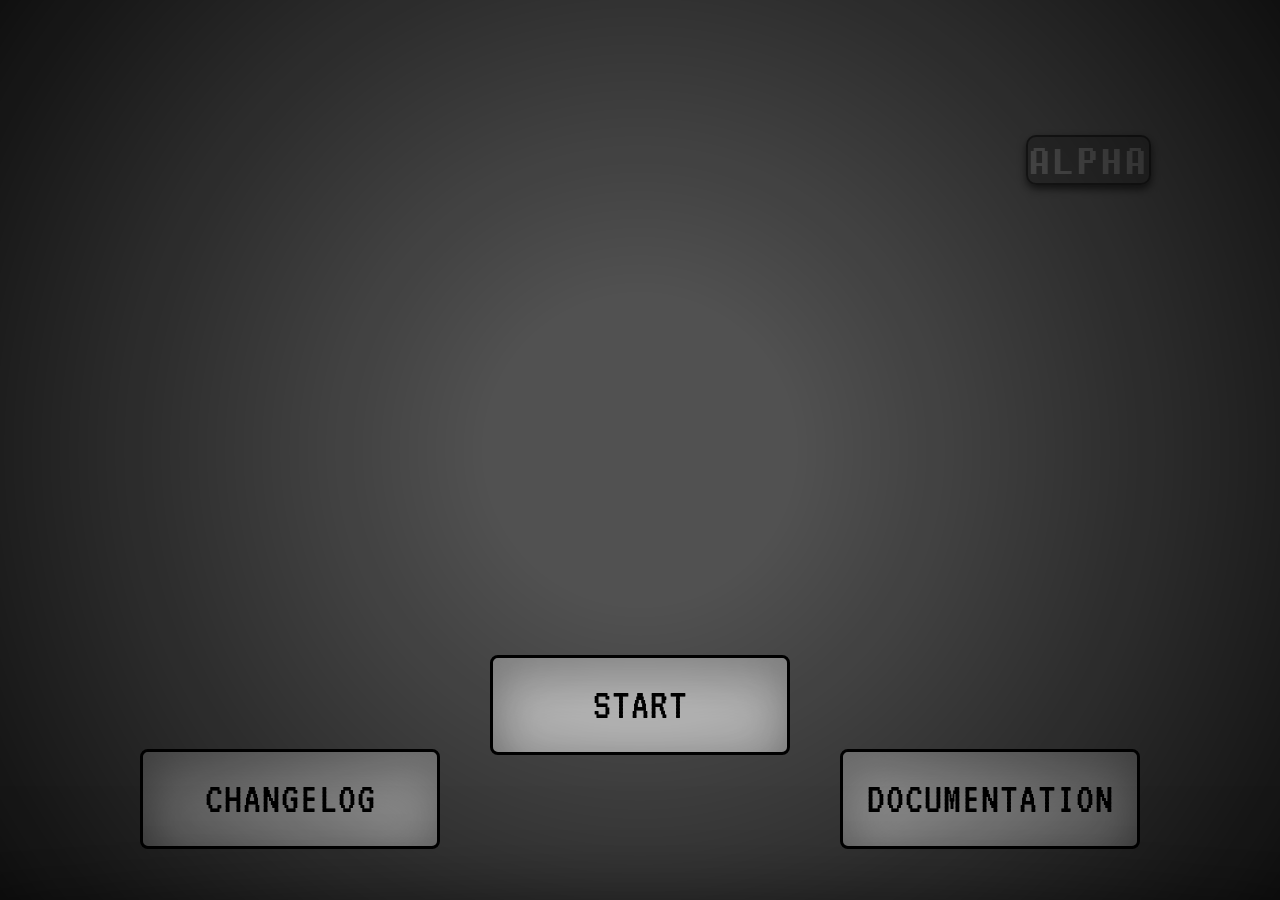
<file: index.html>
<!DOCTYPE html>
<html lang="en">
<head>
    <meta charset="UTF-8">
    <title>Title</title>
    
    <link rel="preconnect" href="https://fonts.googleapis.com">
    <link rel="preconnect" href="https://fonts.gstatic.com" crossorigin>
    <link href="https://fonts.googleapis.com/css2?family=VT323&display=swap" rel="stylesheet">
    
    <link href="CSS/FirstPageCss.css" rel="stylesheet">
   
</head>
<body>
    <div id="square2"></div>
    
    <div class="element"> ALPHA </div>

   
    <div class="container">
        
        <button id="myDiv2" onclick="openNewPage2()" class="LeftButtonChangeLog">Changelog</button>
        <button id="myDiv1" onclick="openNewPage1()" class="Father">start</button> <!-- Центральная кнопка -->
        <button id="myDiv3" onclick="openNewPage3()" class="RightButtonDescription">Documentation</button>
    </div>

   
    <div class="vignette"></div>
    <div id="square"></div>



    <script src="JS/FirstPageScripts.js"></script>
    <div id="square3"></div>

</body>
</html>
</file>
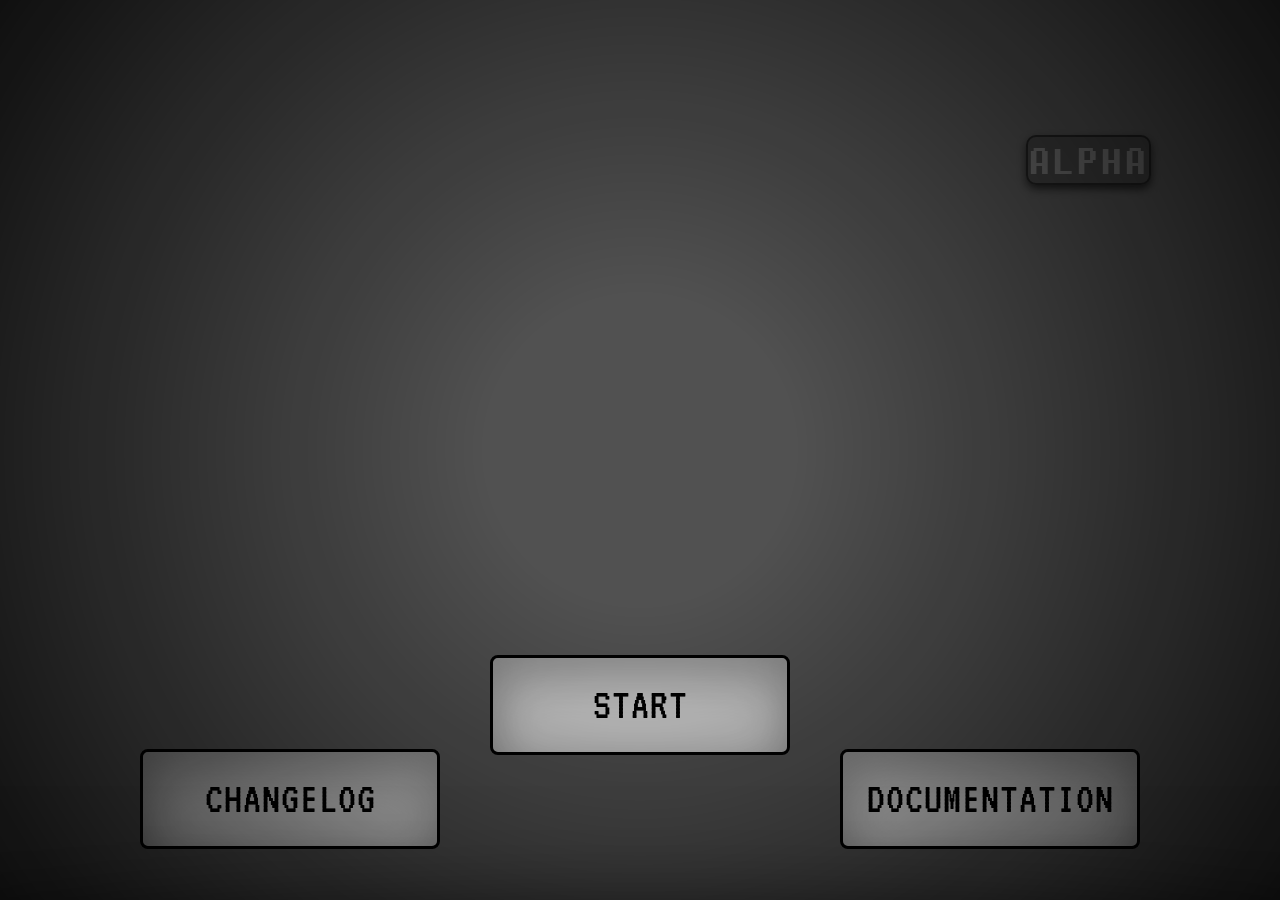
<file: FirstPage.html>
<!DOCTYPE html>
<html lang="en">
<head>
    <meta charset="UTF-8">
    <title>Title</title>
    
    <link rel="preconnect" href="https://fonts.googleapis.com">
    <link rel="preconnect" href="https://fonts.gstatic.com" crossorigin>
    <link href="https://fonts.googleapis.com/css2?family=VT323&display=swap" rel="stylesheet">
    
    <link href="CSS/FirstPageCss.css" rel="stylesheet">
   
</head>
<body>
    <div id="square2"></div>
    
    <div class="element"> ALPHA </div>

   
    <div class="container">
        
        <button id="myDiv2" onclick="openNewPage2()" class="LeftButtonChangeLog">Changelog</button>
        <button id="myDiv1" onclick="openNewPage1()" class="Father">start</button> <!-- Центральная кнопка -->
        <button id="myDiv3" onclick="openNewPage3()" class="RightButtonDescription">Documentation</button>
    </div>

   
    <div class="vignette"></div>
    <div id="square"></div>



    <script src="JS/FirstPageScripts.js"></script>
    <div id="square3"></div>

</body>
</html>
</file>
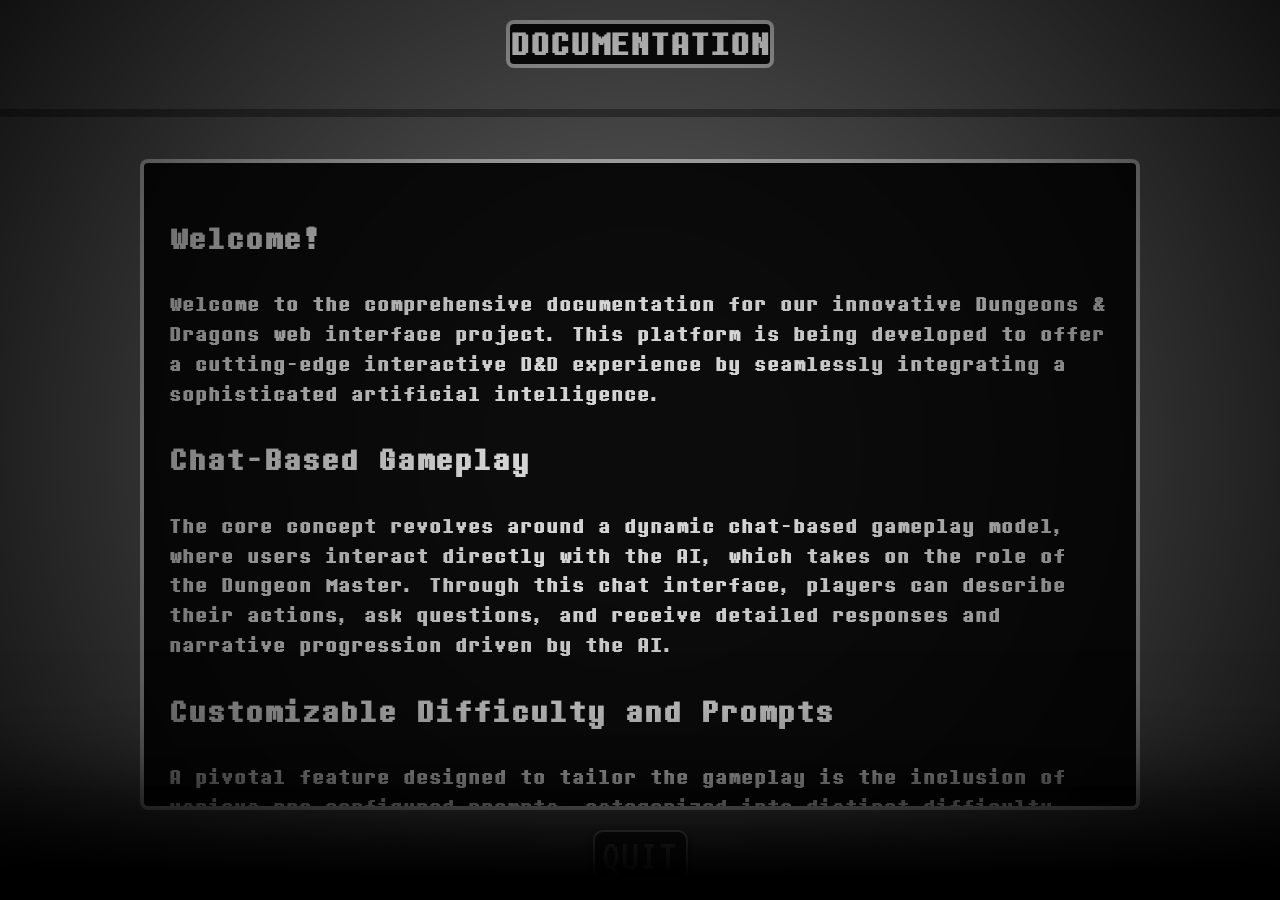
<file: HTML/FourPage.html>
<!DOCTYPE html>
<html lang="en">
<head>
    <meta charset="UTF-8">
    <title>Title</title>
    <link rel="stylesheet" href="../CSS/FourPage.css"> <!-- Назовем файл CSS style.css или оставим ThirdPage.css -->
    <style>
      /* Стили для body лучше держать в CSS файле */
      body {
        min-height: 100vh; /* Чтобы body занимал всю высоту */
        margin: 0; /* Убираем отступы по умолчанию */
        padding: 20px; /* Добавим немного отступов по краям */
        box-sizing: border-box; /* Чтобы padding не увеличивал размер body */

        /* --- Добавляем Flexbox для управления дочерними элементами --- */
        display: flex;
        flex-direction: column; /* Элементы будут идти сверху вниз */
        align-items: center; /* Центрируем элементы по горизонтали */
        gap: 20px; /* Пространство между основными блоками */
      }
      html, body {
    height: 100%;
    margin: 0;
    overflow: hidden; /* убираем возможность листать */
  }
    </style>
    <!-- Подключаем шрифты здесь -->
    <link rel="preconnect" href="https://fonts.googleapis.com">
    <link rel="preconnect" href="https://fonts.gstatic.com" crossorigin>
    <link href="https://fonts.googleapis.com/css2?family=VT323&display=swap" rel="stylesheet">
</head>
<body>

    <!-- Порядок элементов важен для потока -->
    <div class="Name">Documentation</div>
    <h1 class="Bar"></h1> <!-- Пустой H1? Может, текст сюда перенести? -->
    <div class="Bla">
        <h2>Welcome!</h2>
        <p>Welcome to the comprehensive documentation for our innovative Dungeons & Dragons web interface project. This platform is being developed to offer a cutting-edge interactive D&D experience by seamlessly integrating a sophisticated artificial intelligence.</p>

        <h2>Chat-Based Gameplay</h2>
        <p>The core concept revolves around a dynamic chat-based gameplay model, where users interact directly with the AI, which takes on the role of the Dungeon Master. Through this chat interface, players can describe their actions, ask questions, and receive detailed responses and narrative progression driven by the AI.</p>

        <h2>Customizable Difficulty and Prompts</h2>
        <p>A pivotal feature designed to tailor the gameplay is the inclusion of various pre-configured prompts, categorized into distinct difficulty levels:</p>
        <ul>
            <li><strong>Easy</strong></li>
            <li><strong>Normal</strong></li>
            <li><strong>Hard</strong></li>
            <li><strong>Extreme</strong></li>
        </ul>
        <p>Selecting a prompt at the beginning of your adventure will influence the initial setting, the types of challenges you encounter, and the overall complexity of the narrative managed by the AI, ensuring a unique experience for each play session and catering to players of all skill levels.</p>

        <h2>Website Architecture</h2>
        <p>The website architecture is structured for intuitive navigation, featuring:</p>
        <ul>
            <li><strong>Main Landing Page:</strong> serves as the entry point.</li>
            <li><strong>Detailed Changelog Page:</strong> keeps users informed about the project's development and recent additions (e.g., animated background and neural network integration).</li>
            <li><strong>Documentation Page:</strong> provides in-depth information about the platform.</li>
            <li><strong>Dedicated Difficulty Selection Screen:</strong> allows you to choose your desired prompt difficulty before starting a game.</li>
            <li><strong>Central Chat Page:</strong> is the heart of the D&D interaction with the AI.</li>
        </ul>

        <h2>Continuous Development</h2>
        <p>We are committed to continuous development and improvement, with plans to introduce further enhancements and features (indicated by various placeholder elements throughout the site) to enrich the gameplay and elevate the user experience within our evolving AI-driven D&D universe.</p>
    </div>
    <button onclick="Quit()" class="BackB">quit</button>

    <!-- Элементы с position: fixed остаются без изменений -->
    <div id="square"></div>
    <div id="square2"></div>
    <div class="vignette"></div>

    <!-- Скрипты лучше подключать в конце body -->
    <script src="../JS/SecondPageScripts.js"></script>
    <script src="../JS/ThirdANDfourPage1script.js"></script>
</body>
</html>
</file>
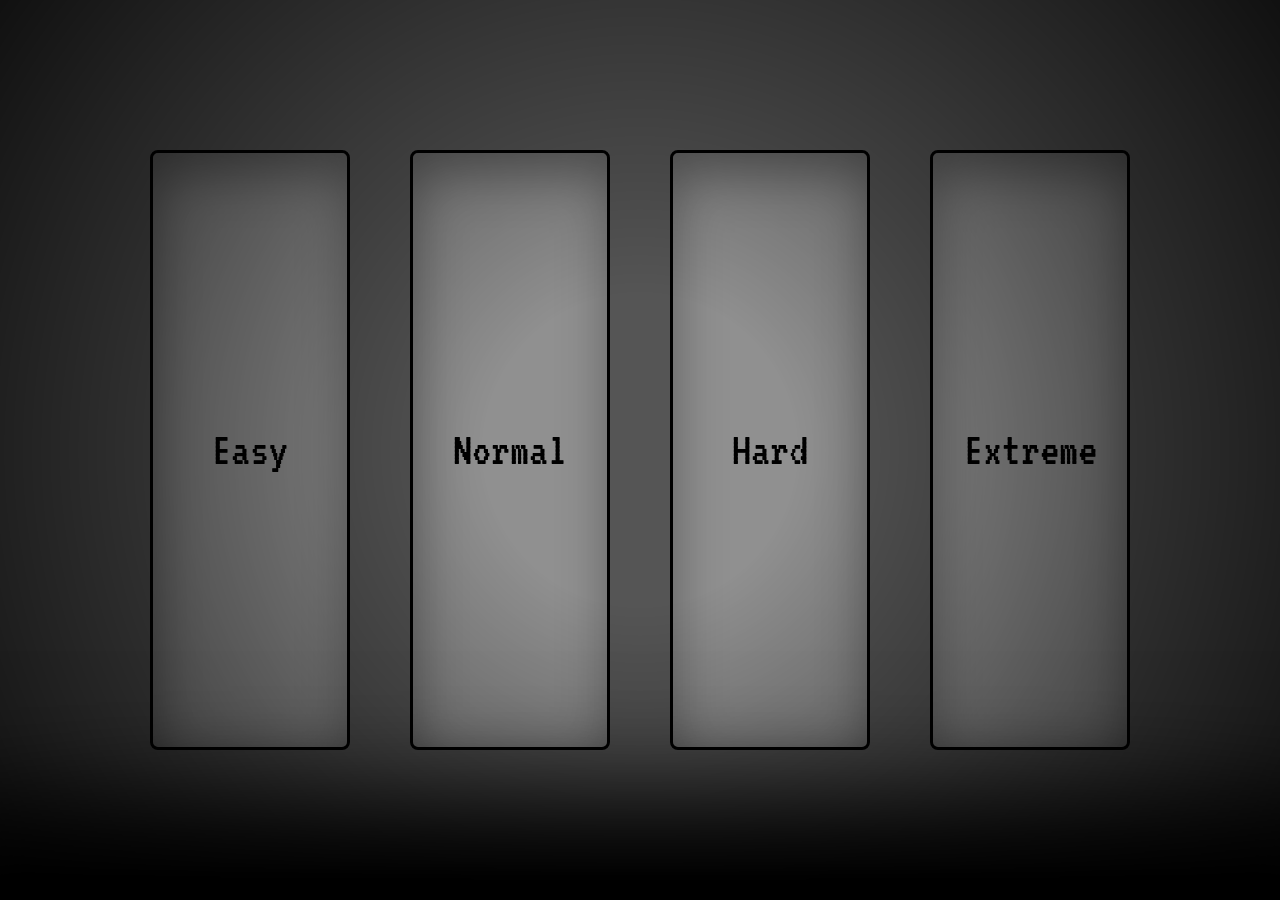
<file: HTML/SecondPageGamePromt.html>
<!DOCTYPE html>
<html lang="en">
<head>
    <meta charset="UTF-8">
    <title>Title</title>
    <!-- Используйте либо внешний файл CSS, либо блок <style> -->
    <link rel="stylesheet" href="../CSS/SecondPageCss.css"> <!-- Назовем CSS файл style.css -->
    <style>
        /* Стили для body лучше тоже вынести в CSS файл, но можно оставить и здесь */
        body {
            min-height: 100vh; /* Важно, чтобы body занимал высоту экрана */
            margin: 0; /* Убрать отступы по умолчанию */
            display: flex; /* Сделаем body flex-контейнером */
            flex-direction: column; /* Чтобы .container и другие элементы шли друг под другом */
        }
    </style>
</head>
<body>
    <!-- Контейнер для кнопок -->
    <div class="container">
        <!-- Используем общий класс .Fpromt для стилей -->
        <button id="Fpromt1" class="Fpromt">Easy</button>
        <button onclick="openNewPage231231()" id="Fpromt2" class="Fpromt">Normal</button>
        <button id="Fpromt3" class="Fpromt">Hard</button>
        <button id="Fpromt4" class="Fpromt">Extreme</button>
    </div>

    <!-- Остальные элементы (виньетка, квадраты) остаются как есть -->
    <div class="vignette"></div>
    <div id="square"></div>
    <div id="square1"></div>

    <script src="../JS/SecondPageScripts.js"></script>
</body>
</html>
</file>
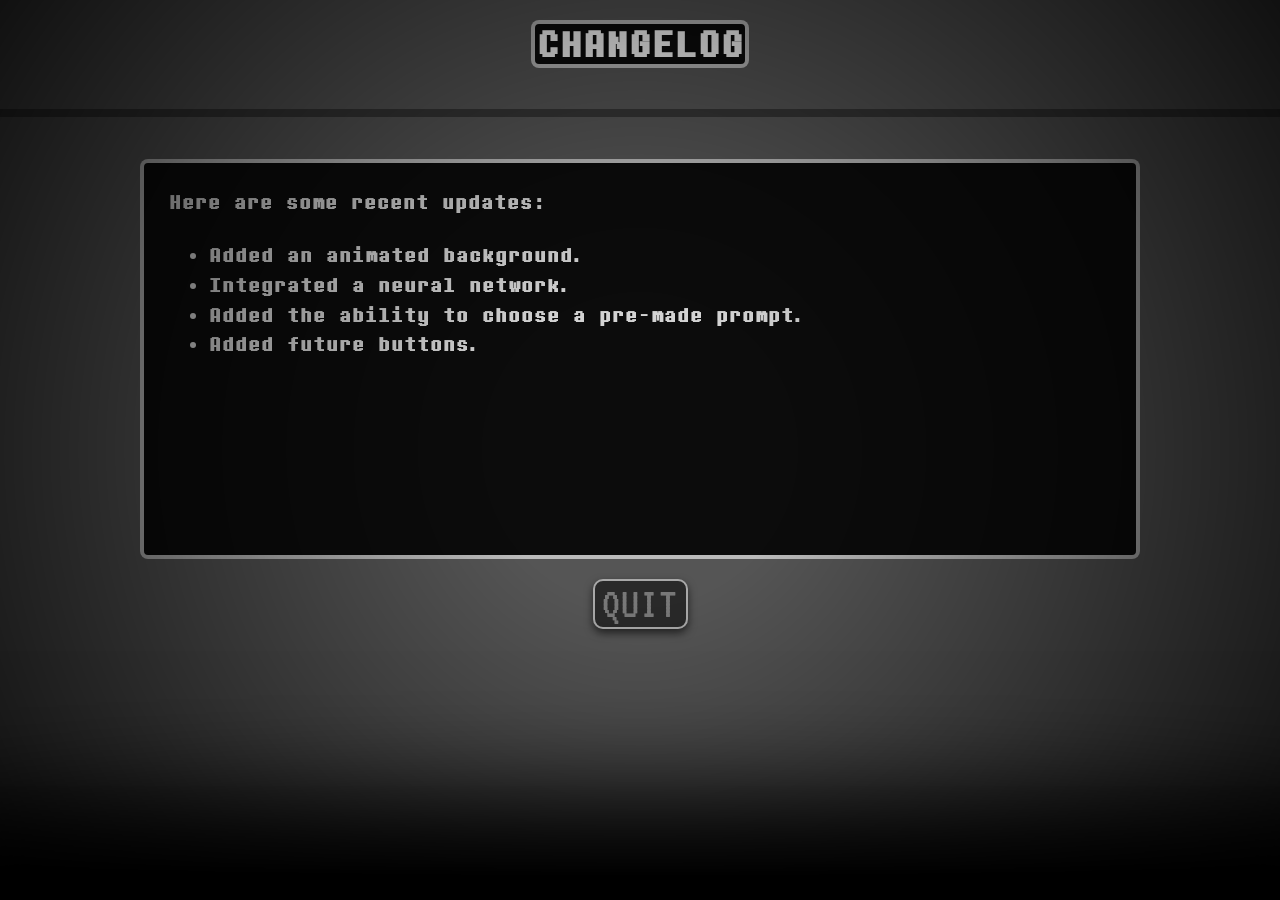
<file: HTML/ThirdPage.html>
<!DOCTYPE html>
<html lang="en">
<head>
    <meta charset="UTF-8">
    <title>Title</title>
    <link rel="stylesheet" href="../CSS/ThirdPage.css"> <!-- Назовем файл CSS style.css или оставим ThirdPage.css -->
    <style>
      /* Стили для body лучше держать в CSS файле */
      body {

        min-height: 100vh; /* Чтобы body занимал всю высоту */
        margin: 0; /* Убираем отступы по умолчанию */
        padding: 20px; /* Добавим немного отступов по краям */
        box-sizing: border-box; /* Чтобы padding не увеличивал размер body */

        /* --- Добавляем Flexbox для управления дочерними элементами --- */
        display: flex;
        flex-direction: column; /* Элементы будут идти сверху вниз */
        align-items: center; /* Центрируем элементы по горизонтали */
        gap: 20px; /* Пространство между основными блоками */
      }
      html, body {
    height: 100%;
    margin: 0;
    overflow: hidden; /* убираем возможность листать */
  }
    </style>
    <!-- Подключаем шрифты здесь -->
    <link rel="preconnect" href="https://fonts.googleapis.com">
    <link rel="preconnect" href="https://fonts.gstatic.com" crossorigin>
    <link href="https://fonts.googleapis.com/css2?family=VT323&display=swap" rel="stylesheet">
</head>
<body>

    <!-- Порядок элементов важен для потока -->
    <div class="Name">ChangeLog</div>
    <h1 class="Bar"></h1> <!-- Пустой H1? Может, текст сюда перенести? -->
    <div class="Bla">
        Here are some recent updates:
        <ul>
            <li>Added an animated background.</li>
            <li>Integrated a neural network.</li>
            <li>Added the ability to choose a pre-made prompt.</li>
            <li>Added future buttons.</li>
        </ul>
    </div>
    <button onclick="Quit()" class="BackB">quit</button>

    <!-- Элементы с position: fixed остаются без изменений -->
    <div id="square"></div>
    <div id="square2"></div>
    <div class="vignette"></div>

    <!-- Скрипты лучше подключать в конце body -->
    <script src="../JS/SecondPageScripts.js"></script>
    <script src="../JS/ThirdANDfourPage1script.js"></script>
</body>
</html>
</file>
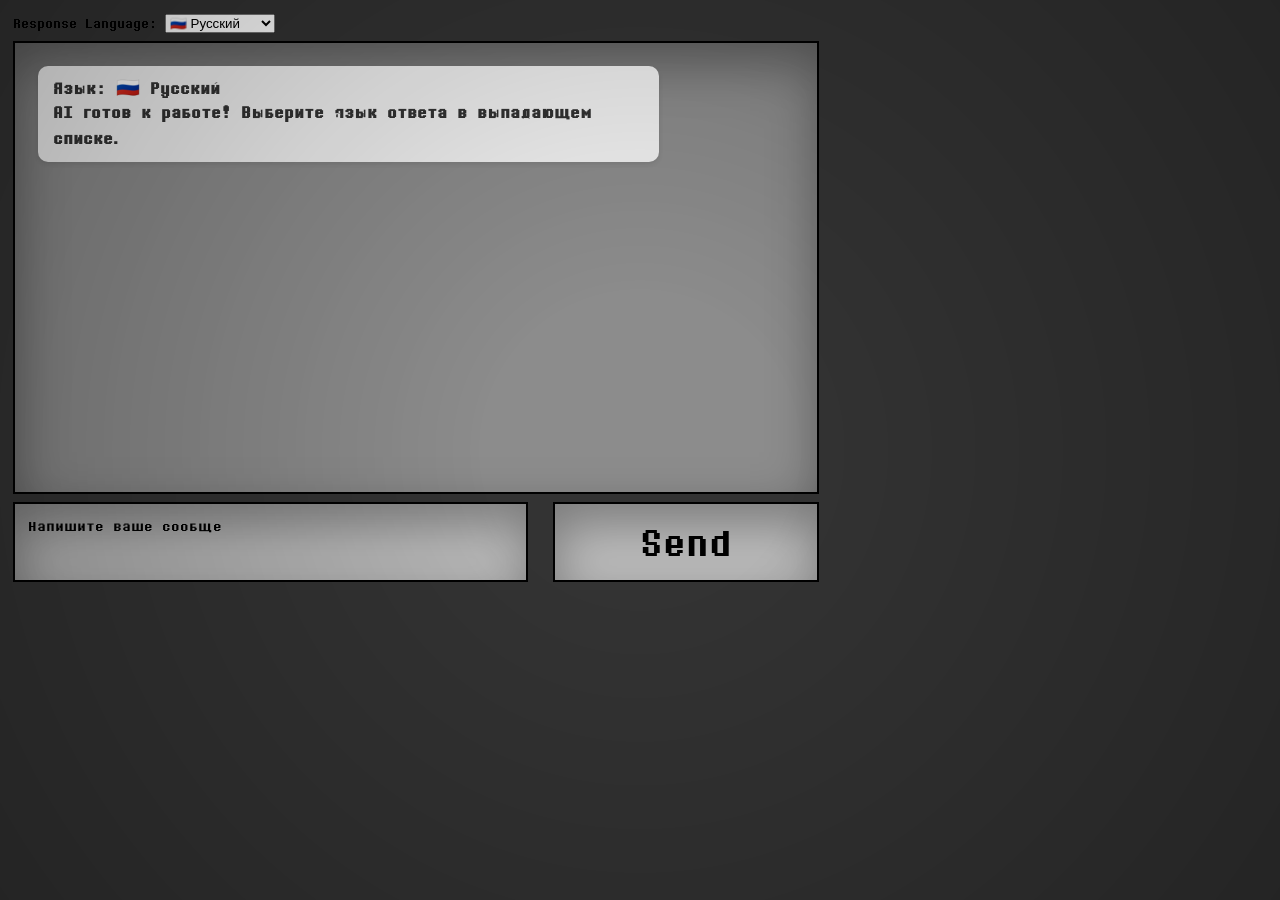
<file: HTML/z-ChatPage.html>
<!DOCTYPE html>
<html lang="ru">
<head>
    <meta charset="UTF-8">
    <meta name="viewport" content="width=device-width, initial-scale=1.0">
    <title>AI Chat - Многоязычный</title>
    <link rel="stylesheet" href="../CSS/ChatPage.css">
    <link href="https://fonts.googleapis.com/css2?family=VT323&display=swap" rel="stylesheet">
</head>
<body>
<div class="main-flex">
    <div class="left-column">
        <div class="language-selector">
            <label for="chat-language">Response Language:</label>
            <select id="chat-language">
                <option value="russian">🇷🇺 Русский</option>
                <option value="ukrainian">🇺🇦 Українська</option>
                <option value="english">🇺🇸 English</option>
                <option value="german">🇩🇪 Deutsch</option>
                <option value="french">🇫🇷 Français</option>
                <option value="spanish">🇪🇸 Español</option>
                <option value="italian">🇮🇹 Italiano</option>
                <option value="chinese">🇨🇳 中文</option>
            </select>
        </div>
        <div class="Chat" id="chat-display"></div>
        <div class="FlexForChatButtons">
            <div class="Vvod"><textarea id="chat-input"></textarea></div>
            <div class="BrightFromVvod"><button id="send-button">Send</button></div>
        </div>
    </div>

    <!--    <div class="right-column">
            <button class="B3">placeholder</button>
            <button class="B4">placeholder</button>
            <button class="B5">placeholder</button>
            <button class="B6">placeholder</button>
        </div> -->
</div>
<script src="../JS/chat.js"></script>
<div id="square3"></div>
<div class="vignette"></div>

</body>
</html>
</file>
<file: CSS/FirstPageCss.css>
/* =============== ОСНОВНЫЕ СТИЛИ И ШРИФТЫ =============== */

/* Импорт шрифта должен быть первой строкой */

@font-face {
  font-family: 'DeterminationMonoRus';
  src: url('../FILES/determinationmonorusbylyajk.otf') format('opentype');
  font-weight: normal;
  font-style: normal;
}

html {
  height: 100%; /* Оставляем для body height: 100% если нужно, или убираем если body использует vh */
  box-sizing: border-box;
  /* --- ДОБАВЛЕНО --- */
  overflow: hidden; /* Предотвращаем прокрутку на корневом элементе */
  padding: 0; /* Убираем возможные отступы по умолчанию */
  margin: 0;  /* Убираем возможные отступы по умолчанию */
  /* --- КОНЕЦ ДОБАВЛЕННОГО --- */
}

*, *::before, *::after {
  box-sizing: inherit; /* Наследуем box-sizing */
}

body {
  height: 100%; /* или min-height: 100vh; */
  margin: 0;
  overflow: hidden; /* Скрываем прокрутку */
  /* Удаляем свойства фоновой гифки */
  /* background-image: url("../FILES/niko-neko.gif"); */
  /* background-size: cover; */
  /* background-repeat: no-repeat; */
  /* background-position: center; */
  /* Добавляем анимированный цвет фона */
  background-color: #555555; /* Начальный средний серый цвет */
  animation: greyPulse 5s ease-in-out infinite; /* Применяем анимацию: 5 секунд, плавное, бесконечно */
  font-family: 'DeterminationMonoRus', 'VT323', monospace; /* Шрифт по умолчанию для всего */
  display: flex; /* Используем Flexbox для body */
  flex-direction: column; /* Основные блоки идут сверху вниз */
  /* align-items: center; */ /* Центрируем .element и .container по горизонтали */
}

/* =============== ЭЛЕМЕНТ "ALPHA" =============== */

.element {
  position: relative;
  opacity: 0; /* Для анимации */
  width: 125px;
  height: 50px;
  border-radius: 10px; /* px лучше % */
  background-color: rgba(0, 0, 0, 0.21);
  box-shadow: 0 4px 8px rgba(0, 0, 0, 0.61);
  border: 2px solid rgba(0, 0, 0, 0.47);
  cursor: default; /* Не кнопка, убираем pointer */
  color: rgb(120, 120, 120);
  font-size: 45px;
  line-height: 1;
  text-transform: uppercase;
  letter-spacing: 1px;
  Bottom: -10%;
  left: 35%;
  display: flex; /* Используем flex для центрирования текста ВНУТРИ */
  justify-content: center;
  align-items: center;

  margin: 5vh auto 0; /* Отступ сверху 5% высоты окна, авто по бокам для центрирования */

  /* Анимации остаются */
  animation-name: fadeIn, idlePulse;
  animation-duration: 1s, 2000ms;
  animation-timing-function: ease-in-out, ease-in-out;
  animation-delay: 0s, 1s;
  animation-fill-mode: forwards;
  animation-iteration-count: 1, infinite;
}

.element.visible {
  opacity: 1;
}

/* =============== КОНТЕЙНЕР КНОПОК =============== */

.container {
  display: flex; /* Включаем Flexbox */
  /* height: 90vh; */ /* Можно убрать, пусть высота определяется содержимым и flex-grow */
  flex-grow: 1; /* Занимает оставшееся пространство в body */
  justify-content: center; /* Центрируем группу кнопок по горизонтали */
  align-items: center; /* Центрируем кнопки по вертикали (в середине доступного пространства) */
  /* align-items: flex-end; */ /* Если нужно прижать кнопки к низу контейнера */
  gap: 50px; /* Расстояние между кнопками (настройте) */
  padding: 20px; /* Отступы внутри контейнера */
}

/* =============== СТИЛИ КНОПОК =============== */

/* Общие стили для всех кнопок в контейнере */
.container button {

  position: relative;
  /* Убрано: position, top, left */
  width: 300px;
  height: 100px;
  border: 3px solid black; /* Базовая рамка */
  background-color: #ffffffcb;
  border-radius: 8px;
  box-shadow: inset 2px 20px 50px rgba(0, 0, 0, 0.35);
  color: rgba(0, 0, 0);
  font-family: 'VT323', monospace;
  font-size: 45px;
  /* line-height: 100px; */ /* Можно использовать flex для центрирования текста */
  text-transform: uppercase;
  letter-spacing: 1px;
  cursor: pointer;

  /* Центрирование текста внутри кнопки */
  display: flex;
  justify-content: center;
  align-items: center;
}


.RightButtonDescription {
  transition: transform 0.15s ease-in, box-shadow 0.15s ease-in, color 0.15s ease-in; /* Плавные переходы */

    transform: translateY(301%); /* Смещаем вниз на 110% высоты вьюпорта */

  animation: slideInFromBottom500 0.55s ease-in 0.1s 1 normal none,slideOUtFromBottom 0.3s ease-out 0.65s 1 normal none,slideB 0.25s ease-in-out 0.95s 1 normal none;
}

.LeftButtonChangeLog {
  transition: transform 0.15s ease-in, box-shadow 0.15s ease-in, color 0.15s ease-in; /* Плавные переходы */

    transform: translateY(301%); /* Смещаем вниз на 110% высоты вьюпорта */

  animation: slideInFromBottom500 0.55s ease-in 0.1s 1 normal none,slideOUtFromBottom 0.3s ease-out 0.65s 1 normal none,slideB 0.25s ease-in-out 0.95s 1 normal none;
}

.Father {
  transition: transform 0.15s ease-in, box-shadow 0.15s ease-in, color 0.15s ease-in; /* Плавные переходы */

    transform: translateY(207%);

  animation: slideInFATHER 0.55s ease-in 0.1s 1 normal none,slideOUtFATHER 0.4s ease-out 0.65s 1 normal none,slideF 0.25s ease-in-out 1.05s 1 normal none;

}

.Father:hover {
    transform: translateY(203%); /* Смещаем вниз на 110% высоты вьюпорта */
    box-shadow: inset 2px 20px 50px rgba(0, 0, 0, 0.45);
    color: rgb(50, 50, 50);
}

.RightButtonDescription:hover {
    transform: translateY(297%); /* Смещаем вниз на 110% высоты вьюпорта */
    box-shadow: inset 2px 20px 50px rgba(0, 0, 0, 0.45);
    color: rgb(50, 50, 50);
}

.LeftButtonChangeLog:hover {
    transform: translateY(297%); /* Смещаем вниз на 110% высоты вьюпорта */
    box-shadow: inset 2px 20px 50px rgba(0, 0, 0, 0.45);
    color: rgb(50, 50, 50);
}



/* Стили при нажатии для ВСЕХ кнопок */

.Father:active {
  transform: scale(0.985) translateY(205%); /* Комбинируем scale и небольшой сдвиг */
  border-radius: 12px;
  box-shadow: inset 2px 20px 50px rgba(0, 0, 0, 0.525);
  color: rgb(80, 80, 80);
  /* Убрал долгий transition: all ease-in-out 2.2s; - он мешал hover/обычному transition */
}

.LeftButtonChangeLog:active {
  transform: scale(0.985) translateY(299%); /* Комбинируем scale и небольшой сдвиг */
  border-radius: 12px;
  box-shadow: inset 2px 20px 50px rgba(0, 0, 0, 0.525);
  color: rgb(80, 80, 80);
  /* Убрал долгий transition: all ease-in-out 2.2s; - он мешал hover/обычному transition */
}

.RightButtonDescription:active {
  transform: scale(0.985) translateY(299%); /* Комбинируем scale и небольшой сдвиг */
  border-radius: 12px;
  box-shadow: inset 2px 20px 50px rgba(0, 0, 0, 0.525);
  color: rgb(80, 80, 80);
  /* Убрал долгий transition: all ease-in-out 2.2s; - он мешал hover/обычному transition */
}

/* Если нужны специфичные стили для какой-то кнопки (кроме позиционирования),
   можно добавить их сюда, используя классы .Father, .LeftButtonChangeLog и т.д.
   Например, если у них разный border: */
.LeftButtonChangeLog, .RightButtonDescription {
  /* border-width: 2px; */ /* Пример */
  /* border-color: rgba(0, 0, 0, 0.8); */ /* Пример */
}

/* =============== ФИКСИРОВАННЫЕ ЭЛЕМЕНТЫ =============== */

.vignette {

  position: fixed;
  top: 0;
  left: 0;
  width: 100vw;
  height: 100vh;
  pointer-events: none;
  z-index: 100; /* Поверх всего */
  background-image: radial-gradient(circle at center, transparent 20%, rgba(0, 0, 0, 0.5) 70%, rgba(0, 0, 0, 0.8) 100%);
}

#square {
    z-index: 9999;
    position: fixed;
    left: 0;
    width: 100vw;
    height: 100vh;
    background-color: #000000;
    pointer-events: none;
    box-shadow:
        0 0 100px 100px black,
        0 0 25px 25px black inset,
        20px 0 20px 20px black,
        -20px 0 20px 20px black;
      bottom: -115vh; /* Скрыт */
    /* Анимация для появления? */
}


/* =============== АНИМАЦИИ (без изменений) =============== */

@keyframes fadeIn {
  0% {
    opacity: 0;
    transform: translateY(60px);
  }
  100% {
    opacity: 1;
    transform: translateY(0);
  }
}

@keyframes idlePulse {
  0%, 100% {
    transform: translateY(0px);
    color: rgb(120, 120, 120); /* Убрал альфа в rgb() */
    box-shadow: 0 4px 8px rgba(0, 0, 0, 0.61);
  }
  50% {
    transform: translateY(3px);
    color: rgba(117, 116, 116, 0.7);
    box-shadow: 0 2px 6px rgba(0, 0, 0, 0.55); /* Можно чуть изменить тень */
  }
}

@keyframes slideInFromBottom500 {
  0% {
    transform: translateY(500%); /* Начальное положение */
  }
  100% {
    transform: translateY(295%); /* Конечное положение */
  }
}

@keyframes slideOUtFromBottom {
  0% {
    transform: translateY(295%); /* Начальное положение */
  }

  100% {
    transform: translateY(305%); /* Конечное положение */
  }
}

@keyframes slideB {
  0% {
    transform: translateY(305%); /* Начальное положение */
  }

  100% {
    transform: translateY(301%); /* Конечное положение */
  }
}





@keyframes slideInFATHER {
  0% {
    transform: translateY(500%); /* Начальное положение */
  }
  100% {
    transform: translateY(200%); /* Конечное положение */
  }
}

@keyframes slideOUtFATHER {
  0% {
    transform: translateY(200%); /* Начальное положение */
  }

  100% {
    transform: translateY(210%); /* Конечное положение */
  }
}

@keyframes slideF {
  0% {
    transform: translateY(210%); /* Начальное положение */
  }

  100% {
    transform: translateY(207%); /* Конечное положение */
  }
}

#square2 {
    z-index: 9999;
    opacity: 1;
    position: fixed;
    bottom: 1vh; /* Скрываем квадрат за нижней границей экрана */
    left: 0;
    width: 100vw;
    height: 100vh;
    background-color: #000000;
    box-shadow:
        0 0 100px 100px black, /* Размытие сверху и снизу */
        0 0 25px 25px black inset, /* Внутреннее размытие сверху и снизу */
        20px 0 20px 20px black, /* Размытие справа и слева */
        -20px 0 20px 20px black; /* Размытие слева и справа */
  pointer-events: none;
}

#square3 {
    z-index: 9999;
    opacity: 1;
    position: fixed;
    bottom: 1vh; /* Скрываем квадрат за нижней границей экрана */
    left: 0;
    width: 100vw;
    height: 100vh;
    background-color: #000000;
    box-shadow:
        0 0 100px 100px black, /* Размытие сверху и снизу */
        0 0 25px 25px black inset, /* Внутреннее размытие сверху и снизу */
        20px 0 20px 20px black, /* Размытие справа и слева */
        -20px 0 20px 20px black; /* Размытие слева и справа */
    animation: Squit 2s ease-in 0s 1 normal forwards;
  pointer-events: none;
}

@keyframes Squit {
  0% {
    opacity: 1;
  }
  10% {
    opacity: 1;
  }
  100% {
    opacity: 0;
  }
}

/* Новая анимация для пульсации серого цвета */
@keyframes greyPulse {
    0% {
        background-color: #555555; /* Средний серый */
    }
    50% {
        background-color: #333333; /* Темнее */
    }

    100% {
        background-color: #555555; /* Возвращаемся к среднему */
    }
}
</file>
<file: CSS/FourPage.css>
/* =============== ОСНОВНЫЕ СТИЛИ И ШРИФТЫ =============== */

/* Убедитесь, что шрифт VT323 подключен в HTML через <link> */
/* Например: <link href="https://fonts.googleapis.com/css2?family=VT323&display=swap" rel="stylesheet"> */

@font-face {
  font-family: 'DeterminationMonoRus';
  src: url('../FILES/determinationmonorusbylyajk.otf') format('opentype');
  font-weight: normal;
  font-style: normal;
}


body {
  background-color: #555555; /* Начальный средний серый цвет */
  animation: greyPulse 5s ease-in-out infinite; /* Применяем анимацию: 5 секунд, плавное, бесконечно */
  min-height: 100vh; /* Занимает минимум высоту экрана */
  margin: 0; /* Убираем отступы браузера по умолчанию */
  padding: 20px; /* Добавляем общие отступы по краям */
  box-sizing: border-box; /* padding не увеличивает размер body */
  height: 100%;
  overflow: hidden; /* Скрываем прокрутку */

  /* --- Flexbox для вертикального расположения и горизонтального центрирования --- */
  display: flex;
  flex-direction: column; /* Элементы идут друг под другом */
  align-items: center; /* Центрируем все дочерние элементы по горизонтали */
  gap: 25px; /* Расстояние между основными блоками (.Name, .Bar, .Bla, .BackB) */

  /* Базовые стили текста для body (наследуются) */
  font-family: 'DeterminationMonoRus', 'VT323', monospace;
  color: LightGrey; /* Цвет текста по умолчанию */
}

/* =============== СТИЛИ ЭЛЕМЕНТОВ =============== */

.Name {
  /* Убрано абсолютное позиционирование */
  color: rgba(255, 255, 255, 0.98);
  font-size: 38px;
  background-color: rgba(0, 0, 0, 0.86);
  border: 4px solid rgba(232, 232, 232, 0.8);
  width: 260px;
  height: 40px;
  font-weight: bold;
  text-align: center;
  line-height: 40px; /* Для вертикального центрирования текста */
  border-radius: 8px;
  text-transform: uppercase;
  letter-spacing: 1px;

  /* Анимации */
  animation-name: fadeInN, idlePulseN;
  animation-duration: 1s, 2000ms;
  animation-timing-function: ease-in-out, ease-in-out;
  animation-delay: 0s, 1s;
  animation-fill-mode: forwards;
  animation-iteration-count: 1, infinite;
}

.Bar {
  /* Стили текста убраны, т.к. H1 был пуст. Если там будет текст, верните их. */
  min-height: 5px; /* Просто линия-разделитель */
  border-bottom: 8px solid rgba(0, 0, 0, 0.37);
  width: 80%; /* Ширина относительно родителя (body) */
  max-width: 2000px; /* Максимальная ширина */
  min-width: 2000px;
  box-sizing: border-box;
  /* Центрируется автоматически благодаря align-items: center в body */
}

.Bla {
  /* Убрано абсолютное позиционирование */
  background-color: rgba(0, 0, 0, 0.86);
  border: 4px solid rgba(232, 232, 232, 0.8);
  border-radius: 8px;

  /* Адаптивные размеры */
  width: 90%; /* Ширина относительно родителя */
  max-width: 1000px; /* Максимальная ширина */
  min-height: 400px; /* Минимальная высота */
  height: auto; /* Высота подстраивается под контент */
  overflow-y: auto; /* Скролл, если контент не влезет */
  padding: 25px; /* Внутренние отступы */
  box-sizing: border-box;

  /* Стили текста */
  font-weight: bold;
  text-align: left; /* Лучше для чтения текста */
  color: LightGrey;
  font-size: 23px;
  line-height: 1.3; /* Улучшенная читаемость */
  text-transform: none; /* Убрал uppercase для блока текста */
  letter-spacing: 1px;

  /* Анимации */
  animation-name: fadeInB, idlePulseB;
  animation-duration: 1s, 2000ms;
  animation-timing-function: ease-in-out, ease-in-out;
  animation-delay: 0s, 1s;
  animation-fill-mode: forwards;
  animation-iteration-count: 1, infinite;
  /* Центрируется автоматически благодаря align-items: center в body */
}

.BackB {
  /* Убрано абсолютное позиционирование */
  opacity: 0; /* Начальное состояние для анимации fadeIn */
  width: 95px;
  height: 50px;
  border-radius: 10px; /* Лучше px чем % для маленьких элементов */
  background-color: rgba(0, 0, 0, 0.51);
  box-shadow: 0 4px 8px rgba(0, 0, 0, 0.61);
  border: 2px solid rgba(232, 232, 232, 0.67);
  cursor: pointer;
  color: rgb(120, 120, 120);
  font-family: 'VT323', monospace;
  font-size: 45px;
  line-height: 1; /* Или настроить для лучшего вида */
  text-transform: uppercase;
  letter-spacing: 1px;
  display: flex; /* Для центрирования текста внутри кнопки */
  justify-content: center;
  align-items: center;
  /* Анимации */
  animation-name: fadeIn, idlePulse;
  animation-duration: 1s, 2000ms;
  animation-timing-function: ease-in-out, ease-in-out;
  animation-delay: 0s, 1s;
  animation-fill-mode: forwards;
  animation-iteration-count: 1, infinite;
  /* Центрируется автоматически благодаря align-items: center в body */
}

/* Класс для показа кнопки через JS (если используется) */
.BackB.visible {
  opacity: 1;
}


/* =============== ФИКСИРОВАННЫЕ ЭЛЕМЕНТЫ =============== */

#square, #square2 {
    position: fixed;
    left: 0;
    width: 100vw;
    height: 100vh;
    background-color: #000000;
    z-index: -1; /* Помещаем под основной контент */
    pointer-events: none; /* Чтобы не мешали кликам */
}

#square {
  z-index: 9998;
    bottom: -100vh; /* Скрыт внизу */
    box-shadow:
        0 0 100px 100px black,
        0 0 50px 50px black inset,
        20px 0 20px 20px black,
        -20px 0 20px 20px black;
    /* Нужна ли анимация для появления? */
}

#square2 {
  z-index: 9999;
    bottom: -115vh; /* Скрыт еще ниже */
    box-shadow:
        0 0 100px 100px black,
        0 0 25px 25px black inset,
        20px 0 20px 20px black,
        -20px 0 20px 20px black;
     /* Нужна ли анимация для появления? */
}

.vignette {
  position: fixed;
  top: 0;
  left: 0;
  width: 100vw;
  height: 100vh;
  pointer-events: none;
  z-index: 100; /* Поверх всего */
  background-image: radial-gradient(circle at center, transparent 20%, rgba(0, 0, 0, 0.5) 70%, rgba(0, 0, 0, 0.8) 100%);
}

/* =============== АНИМАЦИИ (без изменений) =============== */

@keyframes fadeInN {
  0% { border-color: rgba(55, 55, 55, 0.85); }
  80% { border-color: rgba(251, 251, 251, 0.8); }
  100% { border-color: rgba(232, 232, 232, 0.8); }
}

@keyframes idlePulseN {
  0%, 100% {
    background-color: rgba(0, 0, 0, 0.86);
    border-color: rgba(232, 232, 232, 0.8);
    border-radius: 8px;
    color: rgba(255, 255, 255, 0.98);
  }
  50% {
    background-color: rgba(0, 0, 0, 0.85);
    border-color: rgba(143, 143, 143, 0.75);
    border-radius: 10px;
    color: rgba(255, 255, 255, 0.7);
  }
}

@keyframes fadeInB {
  0% { border-color: rgba(55, 55, 55, 0.85); }
  80% { border-color: rgba(251, 251, 251, 0.8); }
  100% { border-color: rgba(232, 232, 232, 0.8); }
}

@keyframes idlePulseB {
  0%, 100% {
    background-color: rgba(0, 0, 0, 0.86);
    border-color: rgba(232, 232, 232, 0.8);
    border-radius: 8px;
  }
  50% {
    background-color: rgba(0, 0, 0, 0.85);
    border-color: rgba(143, 143, 143, 0.75);
    border-radius: 12px;
  }
}

@keyframes fadeIn {
  0% {
    opacity: 0;
    transform: translateY(20px); /* Немного снизу */
  }
  100% {
    opacity: 1;
    transform: translateY(0);
  }
}

@keyframes idlePulse {
  0%, 100% {
    transform: translateY(0px);
    color: rgb(120, 120, 120);
    box-shadow: 0 4px 8px rgba(0, 0, 0, 0.61);
  }
  50% {
    transform: translateY(3px);
    color: rgba(117, 116, 116, 0.7);
    box-shadow: 0 2px 5px rgba(0, 0, 0, 0.5); /* Чуть меньше тень при "нажатии" */
  }
}

@keyframes greyPulse {
  0% {
      background-color: #555555; /* Средний серый */
  }
  50% {
      background-color: #333333; /* Темнее */
  }

  100% {
      background-color: #555555; /* Возвращаемся к среднему */
  }
}
</file>
<file: CSS/SecondPageCss.css>
@import url('https://fonts.googleapis.com/css2?family=VT323&display=swap');

@font-face {
  font-family: 'DeterminationMonoRus';
  src: url('../FILES/determinationmonorusbylyajk.otf') format('opentype');
  font-weight: normal;
  font-style: normal;
}

/* --- Стили для Body (можно оставить в <style> в HTML) --- */
body {
    background-color: #555555; /* Начальный средний серый цвет */
    animation: greyPulse 5s ease-in-out infinite; /* Применяем анимацию: 5 секунд, плавное, бесконечно */
    min-height: 100vh;
    margin: 0;
    display: flex;
    flex-direction: column; /* Элементы внутри body будут идти сверху вниз */
    /* background-attachment: fixed; */ /* Можно добавить, если фон не должен прокручиваться */
    font-family: 'DeterminationMonoRus', 'VT323', monospace;
}

/* --- Стили для Контейнера кнопок --- */
.container {
    display: flex; /* Включаем Flexbox */
    justify-content: center; /* Центрируем кнопки по горизонтали КАК ГРУППУ */
    align-items: center; /* Выравниваем кнопки по центру по вертикали */
    gap: 60px; /* Расстояние МЕЖДУ кнопками (подберите нужное) */
    padding: 5vh 20px; /* Добавляем отступы сверху/снизу и по бокам контейнера */
    flex-wrap: wrap; /* Позволяем кнопкам переноситься на новую строку на маленьких экранах */
    flex: 1; /* Позволяет контейнеру занять доступное пространство по вертикали в body */
}

/* --- Общие стили для ВСЕХ кнопок --- */
.Fpromt {
    /* Убрали: position, top, left */
    width: 200px;
    height: 600px; /* Оставил вашу высоту, но она ОЧЕНЬ большая для кнопки */
    border: 3px solid black; /* Упростил определение border */
    transition: transform 0.2s ease-out, box-shadow 0.2s ease-out; /* Упростил transition */
    background-color: rgba(255, 255, 255, 0.35); /* Изменено с pink на серый */
    border-radius: 8px;
    box-shadow: inset 2px 20px 50px rgba(0, 0, 0, 0.35);
    transform: translateY(0px); /* Начальное состояние для анимации */
    cursor: pointer; /* Хорошая практика для кнопок */
    font-family: 'VT323', monospace; /* Шрифт по умолчанию для всего */
    font-size: 3em; /* Базовый стиль текста */
    color: black; /* Базовый стиль текста */
    /* Важно: не используйте transition: all, это менее производительно */
}

/* --- Анимации (остаются без изменений) --- */
.Fpromt:hover {
    animation: HoverAnim 0.2s ease-out forwards;
}

/* :not(:hover) может быть не нужен, если использовать transition */
/* Если анимация возврата нужна именно такой, оставьте .Fpromt:not(:hover) */
/* Но обычно достаточно простого transition на основном классе .Fpromt */
/* .Fpromt:not(:hover) { */
/*     animation: fpromt-hover-out 0.5s ease-out forwards; */
/* } */

@keyframes HoverAnim {
    0% {
        transform: translateY(0px);
        box-shadow: inset 2px 20px 50px rgba(0, 0, 0, 0.35);
    }
    50% {
        transform: translateY(-7px);
        box-shadow: inset 2px 20px 50px rgba(0, 0, 0, 0.3);
    }
    100% {
        transform: translateY(-12px);
        box-shadow: inset 2px 20px 50px rgba(0, 0, 0, 0.35);
    }
}

.Fpromt:not(:hover) {
animation: fpromt-hover-out 0.5s ease-out forwards; /* Запускаем анимацию при выходе из hover */
}

@keyframes fpromt-hover-out {
    0% {
        transform: translateY(-12px);
    }
    50% {
        transform: translateY(4px);
    }
    100% {
        transform: translateY(0px);
    }
}

/* --- Стили для виньетки и квадратов (остаются без изменений) --- */
.vignette {
  position: fixed;
  top: 0;
  left: 0;
  width: 100vw;
  height: 100vh;
  pointer-events: none;
  z-index: 100;
  background-image: radial-gradient(circle at center, transparent 20%, rgba(0, 0, 0, 0.5) 70%, rgba(0, 0, 0, 0.8) 100%);
}

#square {
    z-index: 9999;
    position: fixed;
    bottom: -100vh;
    left: 0;
    width: 100vw;
    height: 100vh;
    background-color: #000000;
    box-shadow:
        0 0 100px 100px black,
        0 0 50px 50px black inset,
        20px 0 20px 20px black,
        -20px 0 20px 20px black;
    /* Возможно, здесь тоже нужна анимация для появления? */
}

#square1 {
    z-index: 9999;
    position: fixed;
    bottom: -10vh;
    left: 0; /* calc(0%) это просто 0 */
    width: 5000px; /* Это очень широко, убедитесь, что так задумано */
    height: 3000px; /* Это очень высоко */
    background-color: #000000;
    opacity: 1;
    animation: fadeInS 0.1s ease-in-out 0.05s forwards 1; /* Сокращенная запись */
}

/* Анимация для #square1 - кажется странной логика */
/* Он появляется видимым, через ~0.5с становится невидимым при transform: translateY(0px) */
/* а потом мгновенно прыгает на -4000px вверх и снова становится видимым? */
@keyframes fadeInS {
    0% {
       opacity: 1;
       /* transform: translateY(0px); */ /* Можно задать начальное положение, если нужно */
    }
    99% {
       transform: translateY(0px); /* Остается на месте */
       opacity: 0; /* Становится невидимым */
    }
    100% {
       transform: translateY(-4000px); /* Мгновенно перемещается вверх */
       opacity: 1; /* И снова становится видимым */
    }
}

@keyframes greyPulse {
    0% {
        background-color: #555555; /* Средний серый */
    }
    50% {
        background-color: #333333; /* Темнее */
    }

    100% {
        background-color: #555555; /* Возвращаемся к среднему */
    }
}
</file>
<file: CSS/ThirdPage.css>
/* =============== ОСНОВНЫЕ СТИЛИ И ШРИФТЫ =============== */

/* Убедитесь, что шрифт VT323 подключен в HTML через <link> */
/* Например: <link href="https://fonts.googleapis.com/css2?family=VT323&display=swap" rel="stylesheet"> */

@font-face {
  font-family: 'DeterminationMonoRus';
  src: url('../FILES/determinationmonorusbylyajk.otf') format('opentype');
  font-weight: normal;
  font-style: normal;
}

/* Импорт шрифта */
@import url('https://fonts.googleapis.com/css2?family=VT323&display=swap');

body {
  background-color: #555555; /* Начальный средний серый цвет */
  animation: greyPulse 5s ease-in-out infinite; /* Применяем анимацию: 5 секунд, плавное, бесконечно */
  min-height: 100vh; /* Занимает минимум высоту экрана */
  margin: 0; /* Убираем отступы браузера по умолчанию */
  padding: 20px; /* Добавляем общие отступы по краям */
  box-sizing: border-box; /* padding не увеличивает размер body */
  height: 100%;
  overflow: hidden; /* Скрываем прокрутку */

  /* --- Flexbox для вертикального расположения и горизонтального центрирования --- */
  display: flex;
  flex-direction: column; /* Элементы идут друг под другом */
  align-items: center; /* Центрируем все дочерние элементы по горизонтали */
  gap: 25px; /* Расстояние между основными блоками (.Name, .Bar, .Bla, .BackB) */

  /* Базовые стили текста для body (наследуются) */
  font-family: 'DeterminationMonoRus', 'VT323', monospace;
  color: LightGrey; /* Цвет текста по умолчанию */
}

/* =============== СТИЛИ ЭЛЕМЕНТОВ =============== */

.Name {
  /* Убрано абсолютное позиционирование */
  color: rgba(255, 255, 255, 0.98);
  font-size: 43px;
  background-color: rgba(0, 0, 0, 0.86);
  border: 4px solid rgba(232, 232, 232, 0.8);
  width: 210px;
  height: 40px;
  font-weight: bold;
  text-align: center;
  line-height: 40px; /* Для вертикального центрирования текста */
  border-radius: 8px;
  text-transform: uppercase;
  letter-spacing: 1px;

  /* Анимации */
  animation-name: fadeInN, idlePulseN;
  animation-duration: 1s, 2000ms;
  animation-timing-function: ease-in-out, ease-in-out;
  animation-delay: 0s, 1s;
  animation-fill-mode: forwards;
  animation-iteration-count: 1, infinite;
}

.Bar {
  /* Стили текста убраны, т.к. H1 был пуст. Если там будет текст, верните их. */
  min-height: 5px; /* Просто линия-разделитель */
  border-bottom: 8px solid rgba(0, 0, 0, 0.37);
  width: 80%; /* Ширина относительно родителя (body) */
  max-width: 2000px; /* Максимальная ширина */
  min-width: 2000px;
  box-sizing: border-box;
  /* Центрируется автоматически благодаря align-items: center в body */
}

.Bla {
  /* Убрано абсолютное позиционирование */
  background-color: rgba(0, 0, 0, 0.86);
  border: 4px solid rgba(232, 232, 232, 0.8);
  border-radius: 8px;

  /* Адаптивные размеры */
  width: 90%; /* Ширина относительно родителя */
  max-width: 1000px; /* Максимальная ширина */
  min-height: 400px; /* Минимальная высота */
  height: auto; /* Высота подстраивается под контент */
  overflow-y: auto; /* Скролл, если контент не влезет */
  padding: 25px; /* Внутренние отступы */
  box-sizing: border-box;

  /* Стили текста */
  font-weight: bold;
  text-align: left; /* Лучше для чтения текста */
  color: LightGrey;
  font-size: 23px;
  line-height: 1.3; /* Улучшенная читаемость */
  text-transform: none; /* Убрал uppercase для блока текста */
  letter-spacing: 1px;

  /* Анимации */
  animation-name: fadeInB, idlePulseB;
  animation-duration: 1s, 2000ms;
  animation-timing-function: ease-in-out, ease-in-out;
  animation-delay: 0s, 1s;
  animation-fill-mode: forwards;
  animation-iteration-count: 1, infinite;
  /* Центрируется автоматически благодаря align-items: center в body */
}

.BackB {
  /* Убрано абсолютное позиционирование */
  opacity: 0; /* Начальное состояние для анимации fadeIn */
  width: 95px;
  height: 50px;
  border-radius: 10px; /* Лучше px чем % для маленьких элементов */
  background-color: rgba(0, 0, 0, 0.51);
  box-shadow: 0 4px 8px rgba(0, 0, 0, 0.61);
  border: 2px solid rgba(232, 232, 232, 0.67);
  cursor: pointer;
  color: rgb(120, 120, 120);
  font-family: 'VT323', monospace;
  font-size: 45px;
  line-height: 1; /* Или настроить для лучшего вида */
  text-transform: uppercase;
  letter-spacing: 1px;
  display: flex; /* Для центрирования текста внутри кнопки */
  justify-content: center;
  align-items: center;
  /* Анимации */
  animation-name: fadeIn, idlePulse;
  animation-duration: 1s, 2000ms;
  animation-timing-function: ease-in-out, ease-in-out;
  animation-delay: 0s, 1s;
  animation-fill-mode: forwards;
  animation-iteration-count: 1, infinite;
  /* Центрируется автоматически благодаря align-items: center в body */
}

/* Класс для показа кнопки через JS (если используется) */
.BackB.visible {
  opacity: 1;
}


/* =============== ФИКСИРОВАННЫЕ ЭЛЕМЕНТЫ =============== */

#square, #square2 {
    position: fixed;
    left: 0;
    width: 100vw;
    height: 100vh;
    background-color: #000000;
    z-index: -1; /* Помещаем под основной контент */
    pointer-events: none; /* Чтобы не мешали кликам */
}

#square {
  z-index: 9998;
    bottom: -100vh; /* Скрыт внизу */
    box-shadow:
        0 0 100px 100px black,
        0 0 50px 50px black inset,
        20px 0 20px 20px black,
        -20px 0 20px 20px black;
    /* Нужна ли анимация для появления? */
}

#square2 {
  z-index: 9999;
    bottom: -115vh; /* Скрыт еще ниже */
    box-shadow:
        0 0 100px 100px black,
        0 0 25px 25px black inset,
        20px 0 20px 20px black,
        -20px 0 20px 20px black;
     /* Нужна ли анимация для появления? */
}

.vignette {
  position: fixed;
  top: 0;
  left: 0;
  width: 100vw;
  height: 100vh;
  pointer-events: none;
  z-index: 100; /* Поверх всего */
  background-image: radial-gradient(circle at center, transparent 20%, rgba(0, 0, 0, 0.5) 70%, rgba(0, 0, 0, 0.8) 100%);
}

/* =============== АНИМАЦИИ (без изменений) =============== */

@keyframes fadeInN {
  0% { border-color: rgba(55, 55, 55, 0.85); }
  80% { border-color: rgba(251, 251, 251, 0.8); }
  100% { border-color: rgba(232, 232, 232, 0.8); }
}

@keyframes idlePulseN {
  0%, 100% {
    background-color: rgba(0, 0, 0, 0.86);
    border-color: rgba(232, 232, 232, 0.8);
    border-radius: 8px;
    color: rgba(255, 255, 255, 0.98);
  }
  50% {
    background-color: rgba(0, 0, 0, 0.85);
    border-color: rgba(143, 143, 143, 0.75);
    border-radius: 10px;
    color: rgba(255, 255, 255, 0.7);
  }
}

@keyframes fadeInB {
  0% { border-color: rgba(55, 55, 55, 0.85); }
  80% { border-color: rgba(251, 251, 251, 0.8); }
  100% { border-color: rgba(232, 232, 232, 0.8); }
}

@keyframes idlePulseB {
  0%, 100% {
    background-color: rgba(0, 0, 0, 0.86);
    border-color: rgba(232, 232, 232, 0.8);
    border-radius: 8px;
  }
  50% {
    background-color: rgba(0, 0, 0, 0.85);
    border-color: rgba(143, 143, 143, 0.75);
    border-radius: 12px;
  }
}

@keyframes fadeIn {
  0% {
    opacity: 0;
    transform: translateY(20px); /* Немного снизу */
  }
  100% {
    opacity: 1;
    transform: translateY(0);
  }
}

@keyframes idlePulse {
  0%, 100% {
    transform: translateY(0px);
    color: rgb(120, 120, 120);
    box-shadow: 0 4px 8px rgba(0, 0, 0, 0.61);
  }
  50% {
    transform: translateY(3px);
    color: rgba(117, 116, 116, 0.7);
    box-shadow: 0 2px 5px rgba(0, 0, 0, 0.5); /* Чуть меньше тень при "нажатии" */
  }
}

@keyframes greyPulse {
  0% {
      background-color: #555555; /* Средний серый */
  }
  50% {
      background-color: #333333; /* Темнее */
  }

  100% {
      background-color: #555555; /* Возвращаемся к среднему */
  }
}
</file>
<file: CSS/ChatPage.css>
@font-face {
  font-family: 'DeterminationMonoRus';
  src: url('../FILES/determinationmonorusbylyajk.otf') format('opentype');
  font-weight: normal;
  font-style: normal;
}

/* ==================== ОСНОВНЫЕ СТИЛИ ==================== */

html {
  height: 100%;
  box-sizing: border-box;
  overflow: hidden; /* Предотвращаем прокрутку на корневом элементе */
  padding: 0; /* Убираем возможные отступы по умолчанию */
  margin: 0; /* Убираем возможные отступы по умолчанию */
}

*, *::before, *::after {
  box-sizing: inherit;
}

body {
  height: 100%; /* или min-height: 100vh; */
  margin: 0;
  overflow: hidden; /* Скрываем прокрутку */
  background-color: #333333;
  animation: greyPulse 5s ease-in-out infinite; /* Применяем анимацию: 5 секунд, плавное, бесконечно */
  font-family: 'DeterminationMonoRus', 'VT323', monospace;
  display: flex;
  flex-direction: column;
}

/* ==================== АНИМАЦИИ ==================== */

/* --- ANIMATIONS --- */
@keyframes slideFadeInFromLeft {
    from { 
        opacity: 0;
        transform: translateX(-50vw);
    }
    to   { 
        opacity: 1;
        transform: translateX(0);
    }
}

@keyframes slideFadeInFromRight {
    from { 
        opacity: 0;
        transform: translateX(50vw);
    }
    to   { 
        opacity: 1;
        transform: translateX(0);
    }
}

/* Анимация для появления сообщений */
@keyframes messageFadeInUp {
    from {
        opacity: 0;
        transform: translateY(15px); /* Начинаем чуть ниже */
    }
    to {
        opacity: 1;
        transform: translateY(0); /* Поднимаемся на место */
    }
}

/* ОСНОВНОЙ КОНТЕЙНЕР - он теперь единственный управляет главным макетом */
.main-flex {
    display: flex; /* Включаем Flexbox */
    flex-direction: row; /* Колонки идут слева направо */
    width: 100vw;  /* Ширина на весь экран */
    height: 100vh; /* Высота на весь экран */
    align-items: stretch; /* <-- ВАЖНО: Заставляем колонки растянуться на всю высоту .main-flex */
    gap: 2vw; /* Gap between columns */
    padding-left: 1vw; /* Overall page margin */
    padding-right: 2vw; /* Overall page margin */
    box-sizing: border-box; /* Padding included in width */
}

.left-column {
    display: flex;
    flex-direction: column; /* Элементы внутри этой колонки идут сверху вниз */
    width: 70vw; /* Adjusted to vw unit */
    margin-top: 1.1vw; /* Changed vh to vw */
    margin-bottom: 1.1vw; /* Changed vh to vw */
    gap: 0.6vw; /* Changed vh to vw */
}

.right-column {
    display: flex;
    flex-direction: column;
    width: 25vw;
    justify-content: flex-start; /* Элементы начинаются сверху */
    align-items: center; /* Элементы центрированы в колонке (изменение пользователя) */
    gap: 0.28vw; /* Расстояние между .B3, B4 и т.д. - восстановлено для правильного расчета высоты */
    margin-top: 1.1vw;
    margin-bottom: 1.1vw; /* Changed vh to vw */
}

.FlexForChatButtons {
    display: flex;
    flex-direction: row; /* Элементы внутри идут слева направо */
    width: 90%; /* Добавлено для соответствия ширине .container (изменение пользователя) */
    gap: 2vw;
    box-sizing: border-box; /* Добавлено для согласованного расчета ширины (изменение пользователя) */
    align-items: center; /* Например, по центру */
}

/* Стили для внутренних блоков - без изменений, кроме B3-B6 */

.Chat {
    box-shadow: inset 2px 20px 50px rgba(0, 0, 0, 0.35);
    background-color: #fdfdfd70; /* Голубой фон для пользователя */
    aspect-ratio: 16/9;
    width: 90%;
    height: auto;
    border: 0.2vw solid black;
    display: flex;
    flex-direction: column; /* Сообщения будут идти сверху вниз */
    overflow-y: auto; /* Добавит прокрутку, если сообщений много */
    padding: 1vw; /* Отступы внутри чата */
    font-weight: bold;
    font-size: 1.5vw;
    box-sizing: border-box;
    opacity: 0; 
    animation: slideFadeInFromLeft 1.4s cubic-bezier(0.34, 1.7, 0.64, 1) 0.1s forwards;

}

/* Стили для сообщений */
.chat-message {
    margin-bottom: 0.5vw;
    padding: 0.5vw;
    border-radius: 5px;
    animation: messageFadeInUp 0.4s ease forwards; /* Применяем анимацию */
}

.message {
    margin: 10px;
    padding: 10px 15px;
    border-radius: 10px;
    max-width: 80%;
    word-wrap: break-word;
}

.user-message {
    background-color: #4a90e2;
    color: white;
    margin-left: auto;
}

.ai-message {
    background-color: #f0f0f0;
    color: #333;
    margin-right: auto;
}

.Vvod {
    box-shadow: inset 2px 20px 50px rgba(0, 0, 0, 0.35);
    background-color: rgba(255, 255, 255, 0.671);
    width: 60%;
    flex-grow: 2;
    flex-basis: 0;
    flex-shrink: 0;
    height: auto;
    min-height: 6.25vw;
    border: 0.2vw solid black;
    display: flex;
    padding: 0.5vw; /* Добавлен padding */
    font-weight: bold;
    font-size: 1.5vw;
    opacity: 0; 
    animation: slideFadeInFromLeft 1.4s cubic-bezier(0.34, 1.56, 0.64, 1) 0.2s forwards;
}

/* Стили для textarea */
#chat-input {
    width: 100%;
    height: 100%;
    border: none;
    resize: none; /* Запретить изменение размера */
    font-family: 'DeterminationMonoRus', 'VT323', monospace;
    font-size: 1.3vw;
    background-color: transparent;
    padding: 0.5vw;
    box-sizing: border-box;
    /* Add blinking cursor animation */
    caret-color: black; /* Ensure cursor is visible */
    animation: blink-caret .75s step-end infinite;
}

@keyframes blink-caret {
    from, to { caret-color: transparent }
    50% { caret-color: black }
}

#chat-input:focus {
    outline: none;
}

.BrightFromVvod {
    box-shadow: inset 2px 20px 50px rgba(0, 0, 0, 0.35);
    flex-shrink: 0;
    flex-grow: 1;
    flex-basis: 0;
    height: auto;
    min-height: 6.25vw;
    border: 0.2vw solid black;
    display: flex;
    justify-content: center;
    align-items: center;
    font-weight: bold;
    font-size: 1.5vw;
    opacity: 0;
    animation: slideFadeInFromLeft 1.4s cubic-bezier(0.34, 1.5, 0.64, 1) 0.2s forwards;
    padding: 0.5vw; /* Добавлен padding */
}

/* Стили для кнопки отправки */
#send-button {
    width: 100%;
    height: 100%;
    font-family: 'DeterminationMonoRus', 'VT323', monospace;
    font-size: 3.52vw;
    /* Удаляем старый цвет текста, т.к. он был закомментирован */
    /* color: rgb(0, 0, 0); */
    border: none;
    cursor: pointer;
    transition: background-color 0.3s ease;
    background: none; /* Убираем фоновый цвет */
}


/* Стили для B3, B4, B5, B6 */
.B3, .B4, .B5, .B6 {
    box-shadow: inset 2px 20px 50px rgba(0, 0, 0, 0.35);
    background-color: rgba(255, 255, 255, 0.671); /* Голубой фон для пользователя */
    width: 54%; /* (изменение пользователя) - используется для расчета высоты с aspect-ratio */
    aspect-ratio: 4/3;
    /* height: 18.39%; <-- Удалено, высота определяется шириной и соотношением сторон */
    /* min-height: 1%; <-- Удалено */
    border: 0.2vw solid black;
    display: flex;
    justify-content: center;
    align-items: center;
    font-weight: bold;
    opacity: 0; /* Initial state for animation */
    font-family: 'DeterminationMonoRus', 'VT323', monospace;
    font-size: 1.5vw;
    border-radius: 1vw; /* Добавляем скругление углов */
}

/* Staggered animation for the right column buttons */
.B3 { animation: slideFadeInFromRight 1.2s cubic-bezier(0.34, 1.56, 0.64, 1) 0.3s forwards; }
.B4 { animation: slideFadeInFromRight 1.22s cubic-bezier(0.34, 1.56, 0.64, 1) 0.4s forwards; }
.B5 { animation: slideFadeInFromRight 1.24s cubic-bezier(0.34, 1.56, 0.64, 1) 0.5s forwards; }
.B6 { animation: slideFadeInFromRight 1.26s cubic-bezier(0.34, 1.56, 0.64, 1) 0.6s forwards; }


/* Дополнительные индивидуальные эффекты */


.BrightFromVvod {
    box-shadow: inset 2px 20px 50px rgba(0, 0, 0, 0.35);
    background-color: rgba(255, 255, 255, 0.671);
}

.B3:hover {
    width: 54.8%;
    transition: all 0.15s ease-in-out;
    box-shadow: inset 2px 20px 50px rgba(0, 0, 0, 0.35);
}

.B4:hover {
    width: 54.8%;
    transition: all 0.15s ease-in-out;
    box-shadow: inset 2px 20px 50px rgba(0, 0, 0, 0.35);
}

.B5:hover {
    width: 54.8%;
    transition: all 0.15s ease-in-out;
    box-shadow: inset 2px 20px 50px rgba(0, 0, 0, 0.35);
}

.B6:hover {
    width: 54.8%;
    transition: all 0.15s ease-in-out;
    box-shadow: inset 2px 20px 50px rgba(0, 0, 0, 0.35);
}

/* Анимация при нажатии */
#send-button:active,
.BrightFromVvod:active,
.B3:active,
.B4:active,
.B5:active,
.B6:active {
    width: 52%;
    opacity: 0.9;
    transition: all 0.1s ease;
}

#square3 {
    z-index: 9999;
    opacity: 1;
    position: fixed;
    bottom: 1vh; /* Скрываем квадрат за нижней границей экрана */
    left: 0;
    width: 100vw;
    height: 100vh;
    background-color: #000000;
    box-shadow:
            0 0 100px 100px black, /* Размытие сверху и снизу */
            0 0 25px 25px black inset, /* Внутреннее размытие сверху и снизу */
            20px 0 20px 20px black, /* Размытие справа и слева */
            -20px 0 20px 20px black; /* Размытие слева и справа */
    animation: Squit 2s ease-in 0s 1 normal forwards;
    pointer-events: none;
}

@keyframes Squit {
    0% {
        opacity: 1;
    }
    10% {
        opacity: 1;
    }
    100% {
        opacity: 0;
    }
}

.vignette {
    opacity: 0.35;
    position: fixed;
    top: 0;
    left: 0;
    width: 100vw;
    height: 100vh;
    pointer-events: none;
    z-index: 100; /* Поверх всего */
    background-image: radial-gradient(circle at center, transparent 20%, rgba(0, 0, 0, 0.5) 70%, rgba(0, 0, 0, 0.8) 100%);
}

@keyframes greyPulse {
    0% {
        background-color: #555555; /* Средний серый */
    }
    50% {
        background-color: #333333; /* Темнее */
    }

    100% {
        background-color: #555555; /* Возвращаемся к среднему */
    }
}

/* ==================== СТИЛИ ДЛЯ РЕЖИМОВ РАБОТЫ ==================== */

.mode-selector {
    display: flex;
    align-items: center;
    gap: 1vw;
    margin-bottom: 1vw;
    padding: 0.5vw;
    background-color: rgba(255, 255, 255, 0.1);
    border-radius: 5px;
    border: 1px solid rgba(255, 255, 255, 0.2);
    opacity: 0;
    animation: slideFadeInFromLeft 1.4s cubic-bezier(0.34, 1.56, 0.64, 1) 0.1s forwards;
}

.mode-selector label {
    color: white;
    font-size: 1.2vw;
    font-weight: bold;
    white-space: nowrap;
}

.mode-selector select {
    background-color: rgba(255, 255, 255, 0.9);
    border: 1px solid #ccc;
    border-radius: 3px;
    padding: 0.3vw 0.5vw;
    font-family: 'DeterminationMonoRus', 'VT323', monospace;
    font-size: 1vw;
    cursor: pointer;
    transition: all 0.3s ease;
}

.mode-selector select:hover {
    background-color: white;
    border-color: #4a90e2;
}

.mode-selector select:focus {
    outline: none;
    border-color: #4a90e2;
    box-shadow: 0 0 5px rgba(74, 144, 226, 0.5);
}

/* Улучшенные стили для сообщений */
.message {
    margin: 10px;
    padding: 10px 15px;
    border-radius: 10px;
    max-width: 80%;
    word-wrap: break-word;
    position: relative;
    animation: messageFadeInUp 0.4s ease forwards;
}

.user-message {
    background-color: #4a90e2;
    color: white;
    margin-left: auto;
    box-shadow: 0 2px 5px rgba(0, 0, 0, 0.1);
}

.ai-message {
    background-color: #f0f0f0;
    color: #333;
    margin-right: auto;
    box-shadow: 0 2px 5px rgba(0, 0, 0, 0.1);
}

.mode-info {
    font-size: 0.8em;
    color: #666;
    margin-bottom: 5px;
    font-style: italic;
    border-bottom: 1px solid #ddd;
    padding-bottom: 3px;
}

.message-text {
    line-height: 1.4;
}

/* Стили для индикатора загрузки */
.loading {
    background-color: #e8f4fd !important;
    color: #666 !important;
    font-style: italic;
    animation: pulse 1.5s ease-in-out infinite;
}

@keyframes pulse {
    0%, 100% {
        opacity: 1;
    }
    50% {
        opacity: 0.7;
    }
}

/* Адаптивность для мобильных устройств */
@media (max-width: 768px) {
    .mode-selector {
        flex-direction: column;
        align-items: stretch;
        gap: 0.5vw;
    }
    
    .mode-selector label {
        font-size: 3vw;
    }
    
    .mode-selector select {
        font-size: 2.5vw;
        padding: 1vw;
    }
    
    .message {
        max-width: 90%;
        font-size: 3vw;
    }
}
</file>
